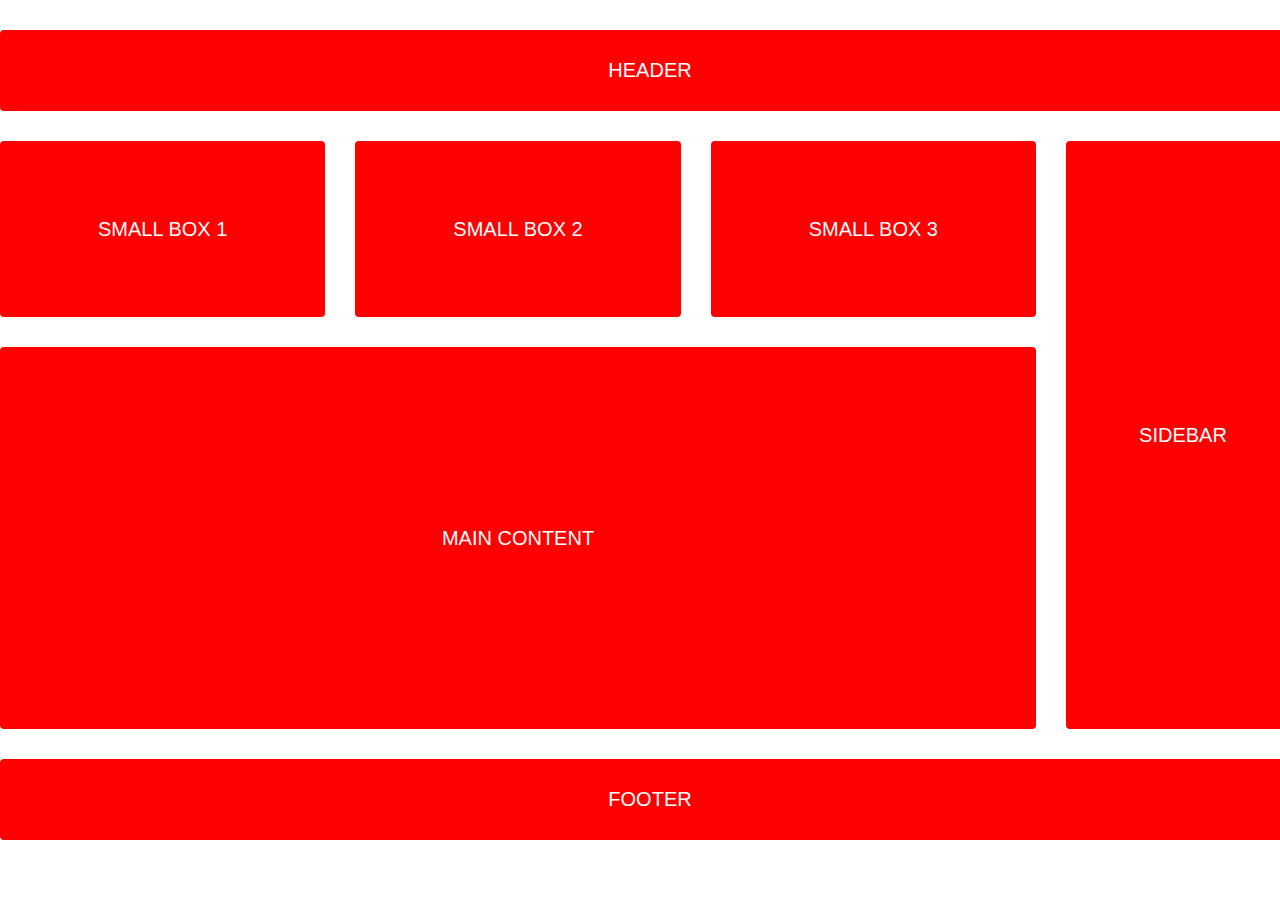
<file: GRID layout/index.html>
<!DOCTYPE html>
<html lang="en">
<head>
    <meta charset="UTF-8">
    <meta name="viewport" content="width=device-width, initial-scale=1.0">
    <title>GRID Layout</title>
    <link rel="stylesheet" href="index.css">
</head>
<body>
    <div class="challange">
        <div class="item header">
            header
        </div>
        <div class="item small-box-1">Small Box 1</div>
        <div class="item small-box-2">Small Box 2</div>
        <div class="item small-box-3">Small Box 3</div>
        <div class="item sidebar">sidebar</div>
        <div class="item main-content">
            main content
        </div>
        <div class="item footer">footer</div>
    </div>    
    
</body>
</html>
</file>
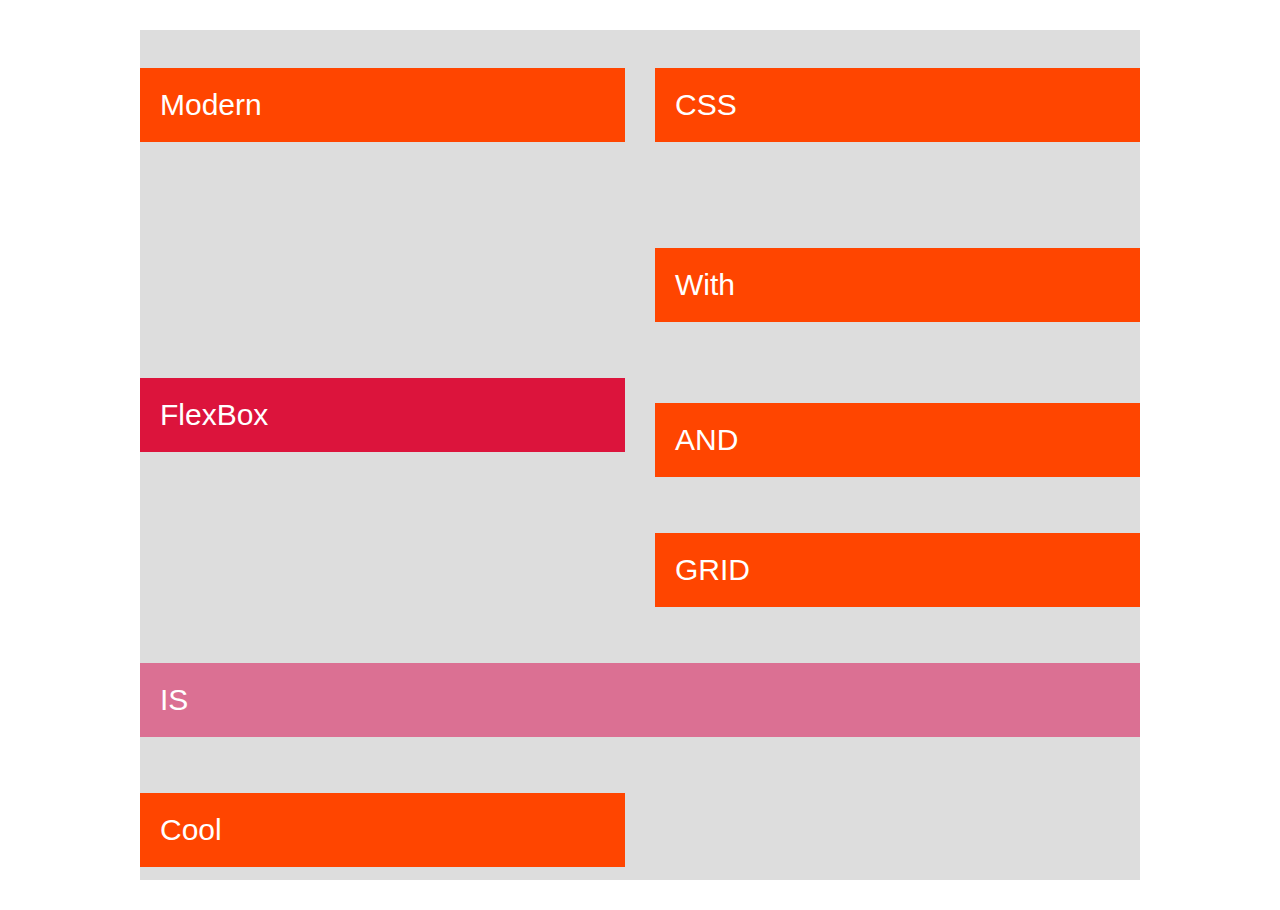
<file: Impicit-Explicit GRIDS/index.html>
<!DOCTYPE html>
<html lang="en">
<head>
    <meta charset="UTF-8">
    <meta name="viewport" content="width=device-width, initial-scale=1.0">
    <title>GRIDS</title>
    <link rel="stylesheet" href="index.css">
</head>
<body>
    <div class="container">
        <div class="item item--1">Modern</div>
        <div class="item item--2">CSS</div>
        <div class="item item--3">With</div>
        <div class="item item--4">FlexBox</div>
        <div class="item item--5">AND </div>
        <div class="item item--6">GRID </div>
        <div class="item item--7">IS</div>
        <div class="item item--8">Cool</div>
    </div>
</body>
</html>
</file>
<file: GRID layout/index.css>
*{
    margin: 0;
    padding: 0;
}

.challange {
    height: 90vh;
    width: 1300px;
    margin: 30px auto;
    display: grid;
    grid-template-columns: repeat(3, 1fr) 18%;
    grid-template-rows: 10% repeat(3, 1fr) 10%;
    gap: 30px;
}

.item {
    color: white;
    font-family: sans-serif;
    font-size: 20px;
    text-transform: uppercase;
    background-color: red;
    border-radius: 4px;
    padding: 30px 0;
    box-sizing: border-box;

    display: flex;
    justify-content: center;
    align-items: center;
}

.header {
    grid-column: 1 / 5;
    grid-row: 1 / 2;
}

.sidebar {
    grid-column: 4 / 5;
    grid-row: 2 / 5; 
}

.main-content {
    grid-column: 1 / 4;
    grid-row: 3 / 5; 
}

.footer { 
    grid-column: 1 / 5;
    grid-row: 5 / 6;
}
</file>
<file: Impicit-Explicit GRIDS/index.css>
.container {
    width: 1000px;
    margin: 30px auto;
    background-color: #ddd;

    display: grid;
    grid-template-rows: 150px 150px;
    grid-template-columns: repeat(2, 1fr);
    gap: 30px;

    /* IMPLICIT GRID */
    grid-auto-rows: 100px;

    /* grid-auto-columns: 0.5fr; */

    align-items: center;
}

.item {
    padding: 20px;
    color: white;
    font-family: sans-serif;
    font-size: 30px;
    background-color: orangered;
}

.item--4 {
    background-color: crimson;
    grid-row: 2 / span 3;
}

.item--7 {
    background-color: palevioletred;
    grid-column: 1 / -1;
}
</file>
